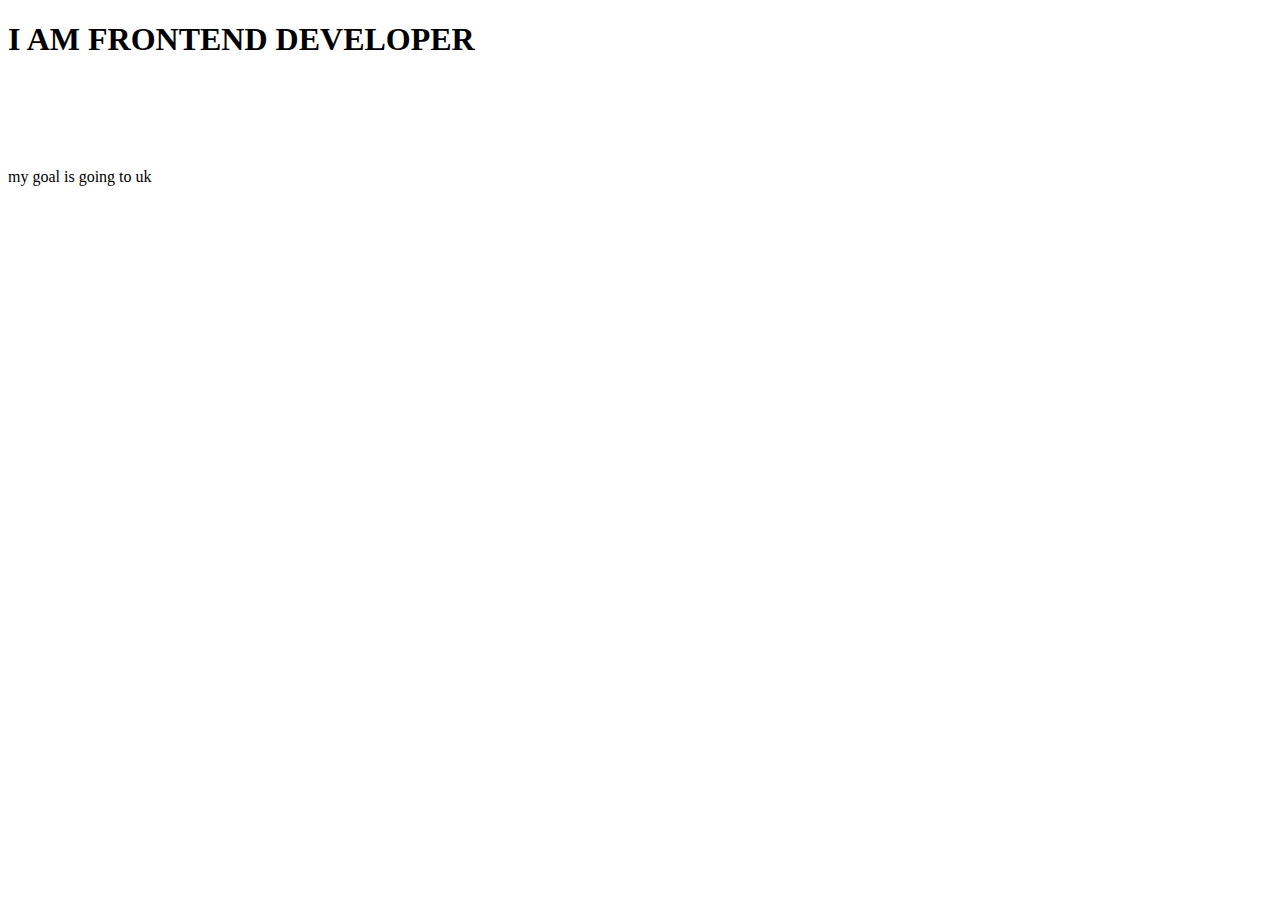
<file: index.html>
<!DOCTYPE html>
<html lang="en">
<head>
    <meta charset="UTF-8">
    <meta http-equiv="X-UA-Compatible" content="IE=edge">
    <meta name="viewport" content="width=device-width, initial-scale=1.0">
    <title>Document</title>
</head>
<body>
    <h1>I AM FRONTEND DEVELOPER</h1>
    <BR><BR></BR></BR>
    <p>my goal is going to uk</p>
</body>
</html>
</file>
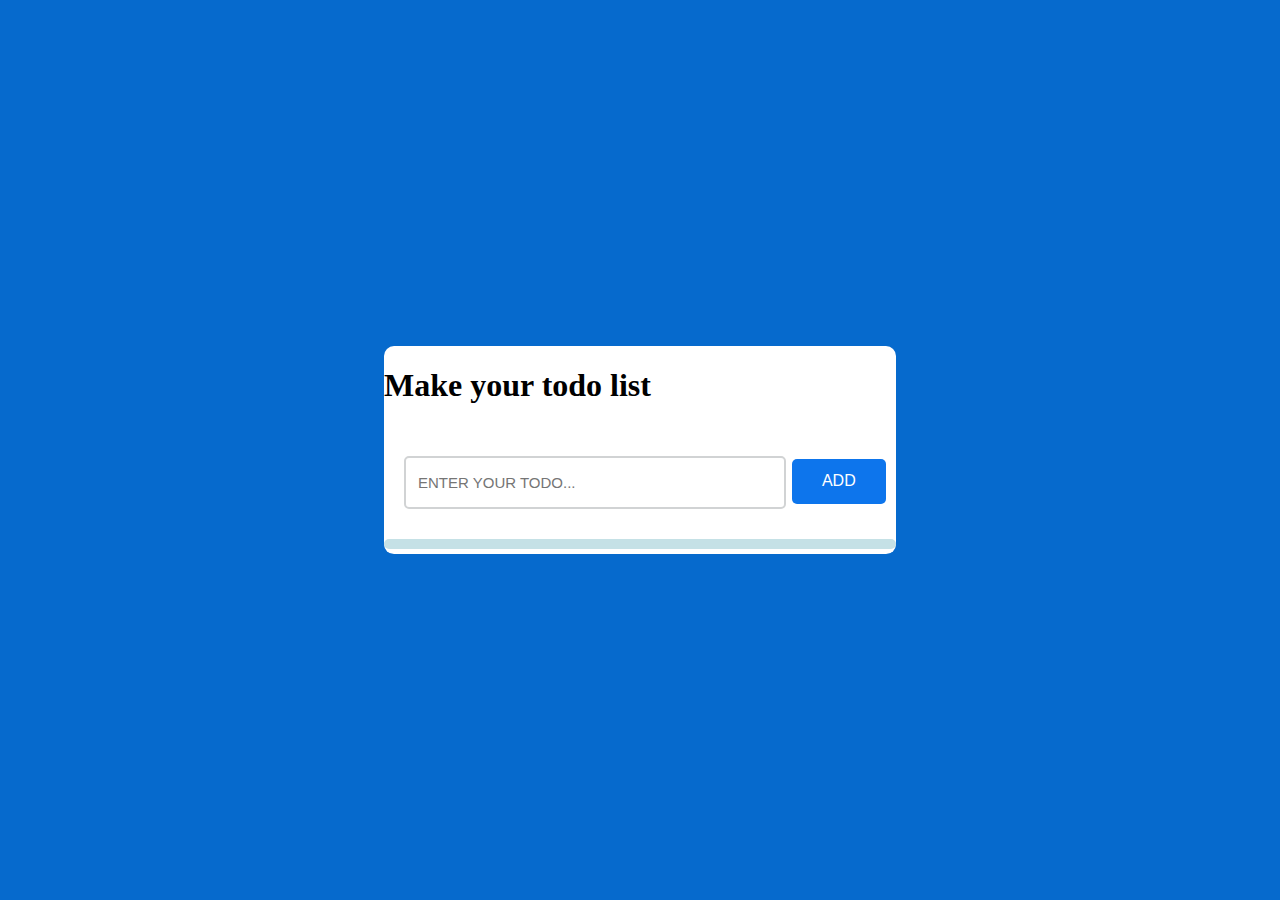
<file: box.html>
<!DOCTYPE html>
<html lang="en">

<head>
    <meta charset="UTF-8">
    <meta http-equiv="X-UA-Compatible" content="IE=edge">
    <meta name="viewport" content="width=device-width, initial-scale=1.0">
    <link rel="stylesheet" href="box.css">
    <link rel="javascript" href="box.js">
    <title>DOM</title>
</head>

<body>
    <header>

    </header>
    <main>
     
     <div class="container">

        <h1>Make your todo list</h1>
        <div id="newtask">
            <input id="input" type=" text" placeholder="ENTER YOUR TODO...">
            <button id="btn">ADD</button>
        </div>
        <div id="list"></div>
     </div>   

    </main>







    <footer>

    </footer>
    <script src="box.js"></script>
</body>

</html>
</file>
<file: box.css>
body{
    height: 100px;
    background-color: #066acd;
}
.container{
    width: 40%;
    min-width: 450px;
    position: absolute;
    top: 50%;
    left: 50%;
    transform: translate(-50%, -50%);
    background-color: white;
    min-height: 100px;
    border-radius: 10px;
}

#newtask{
    position: relative;
    padding: 30px 20px;
}

#newtask input{
    width: 75%;
    height: 25px;
    font-family: sans-serif;
    font-size: 15px;
    border: 2px solid #d1d3d4;
    padding: 12px;
    color: #111111;
    font-weight: 500;
    position: relative;
    border-radius: 5px;
}
#newtask input:focus{
    outline: none;
    border-color: #0d75ec;
}
 #newtask button{
    position: relative;
    bottom: 50px;
    left: 10px;
    float: right;
    width: 20%;
    height: 45px;
    border-radius: 5px;
    font-family: sans-serif;
    font-weight: 500;
    font-size: 16px;
    background-color: #0d75ec;
    border: none;
    color: white;
    outline: none;
}
#newtask button{
    cursor: pointer;
} 
#list{
    background-color: #c5e1e6;
    /* height: 50px; */
    margin-bottom: 5px;
    padding: 5px 10px;
    /* display: flex; */
    flex-direction: column;
    /* align-items: center; */
    justify-content: space-between;
    border-radius: 5px;
    border: 1px #939697;
    cursor: pointer;


}
</file>
